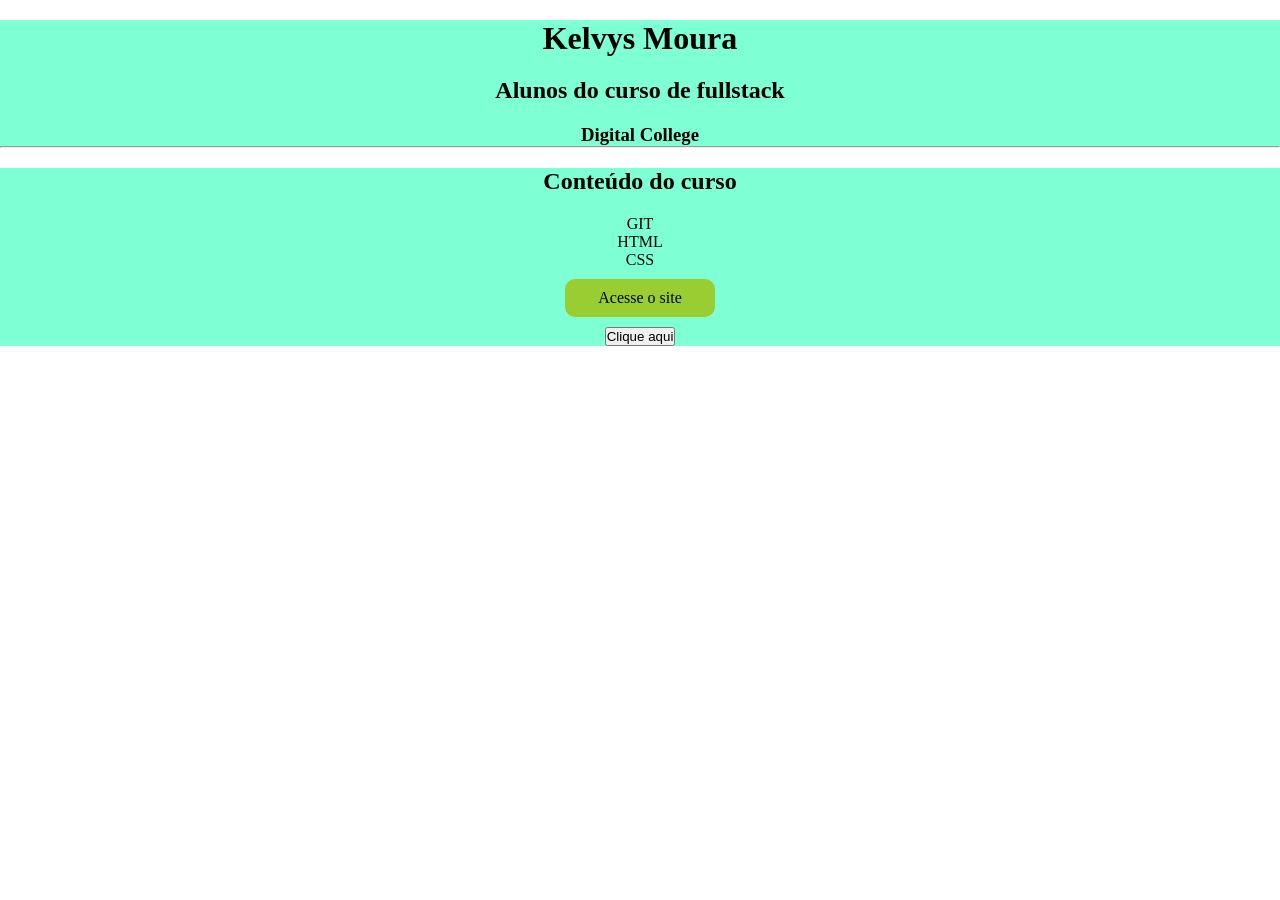
<file: index.html>
<!DOCTYPE html>
<html>

<head>
<title>Aula de HTML</title>
<link rel="stylesheet" href="style.css"> 
</head>
<body>
  <div>
      <h1> Kelvys Moura </h1>
      <h2> Alunos do curso de fullstack </h2>
      <h3> Digital College </h3> 
  </div> 
<hr>
<div>
    <h2> Conteúdo do curso </h2>
  <ul>
    <li> GIT </li>
    <li> HTML </li>
    <li> CSS </li>
  </ul>
<a href="https://www.digitalcollege.com.br" target="_blank"> Acesse o site </a>
<button>Clique aqui</button>
  </div>

</body>
</html>
</file>
<file: style.css>
* {
    margin: 0; 
    padding: 0; 
    box-sizing: border-box;

}


div {
    background-color: aquamarine;
    text-align: center;
}


div h1{
    margin: 20px; 
    
}


div h2{
    margin: 20px;

}

ul { 
list-style: none;
}

a{
    text-decoration: none;
    background-color: yellowgreen;
    padding: 10px; 
    display: block;
    width: 150px;
    margin: 10px auto;
    border-radius: 10px;
    color:#000;
    transition: 0.5s;

}

a:hover{
    background-color: #000;
    color:yellowgreen;
    transform: scale(1.2);

}
</file>
